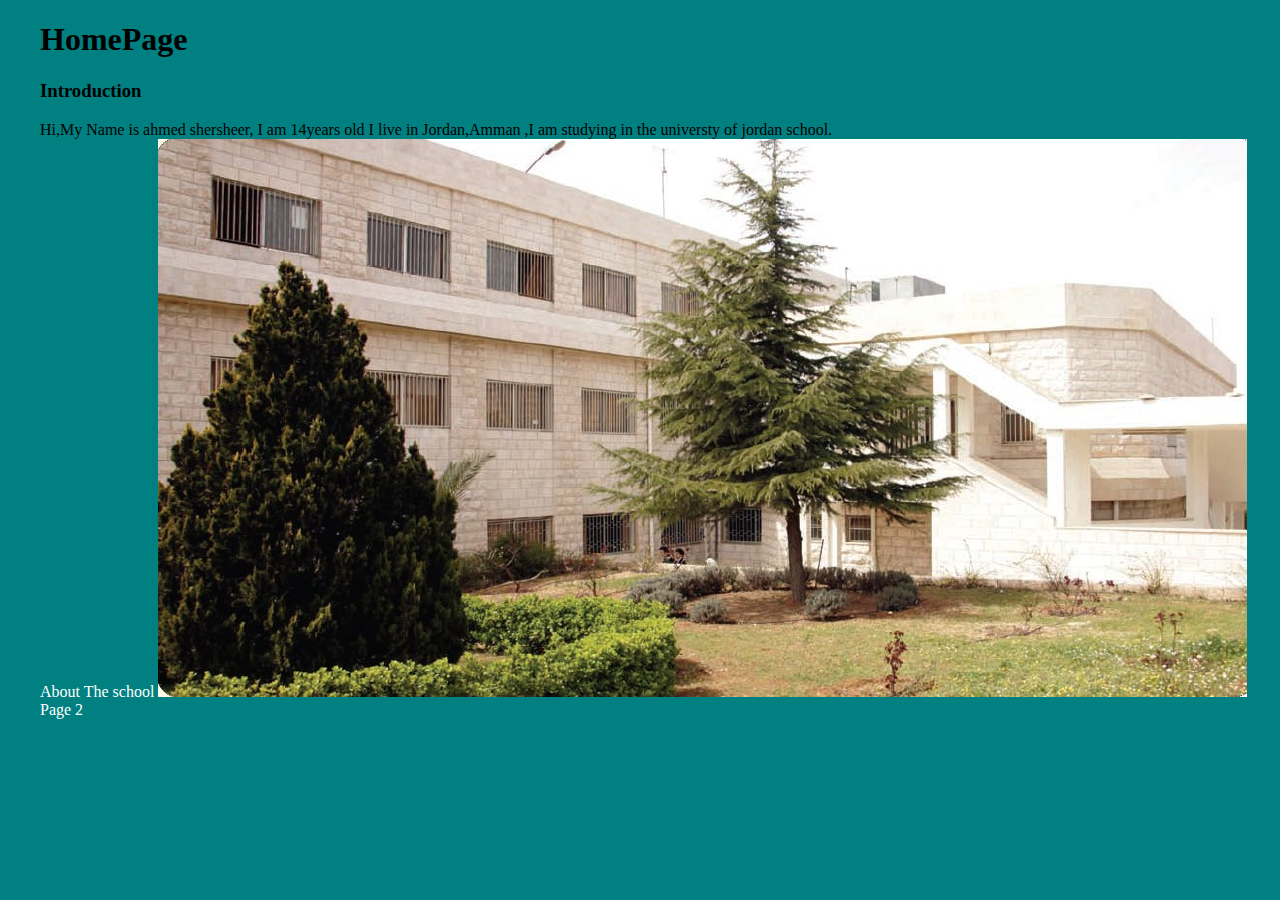
<file: index.html>
<!DOCTYPE html>
<html lang="en">

<head>
    <meta charset="UTF-8">
    <meta http-equiv="X-UA-Compatible" content="IE=edge">
    <meta name="viewport" content="width=device-width, initial-scale=1.0">
    <link rel="icon" type="image/png" href="./Personal/cv/Images 2/images.jfif" />
    <title>Introduction</title>
    <link rel="stylesheet" href="./Personal/cv/styles/ah.css">
</head>

<body>
         <ul class="p1">
        <ul class="ahmed">
        
        <h1>HomePage</h1>
        <h3>Introduction</h3>
        <p ul class="ahmed">Hi,My Name is ahmed shersheer, I am 14years old I live in Jordan,Amman ,I am studying in the universty of
            jordan school.</p>
        <a href="http://units.ju.edu.jo/ar/school/Home.aspx">About The school</a>
        <img src="./Personal/cv/Images 2/Copy of ums.jfif" alt="not found">
        <a href="./Personal/cv/Pages 2/Pes2.html">Page 2</a>

</body>

</html>
</file>
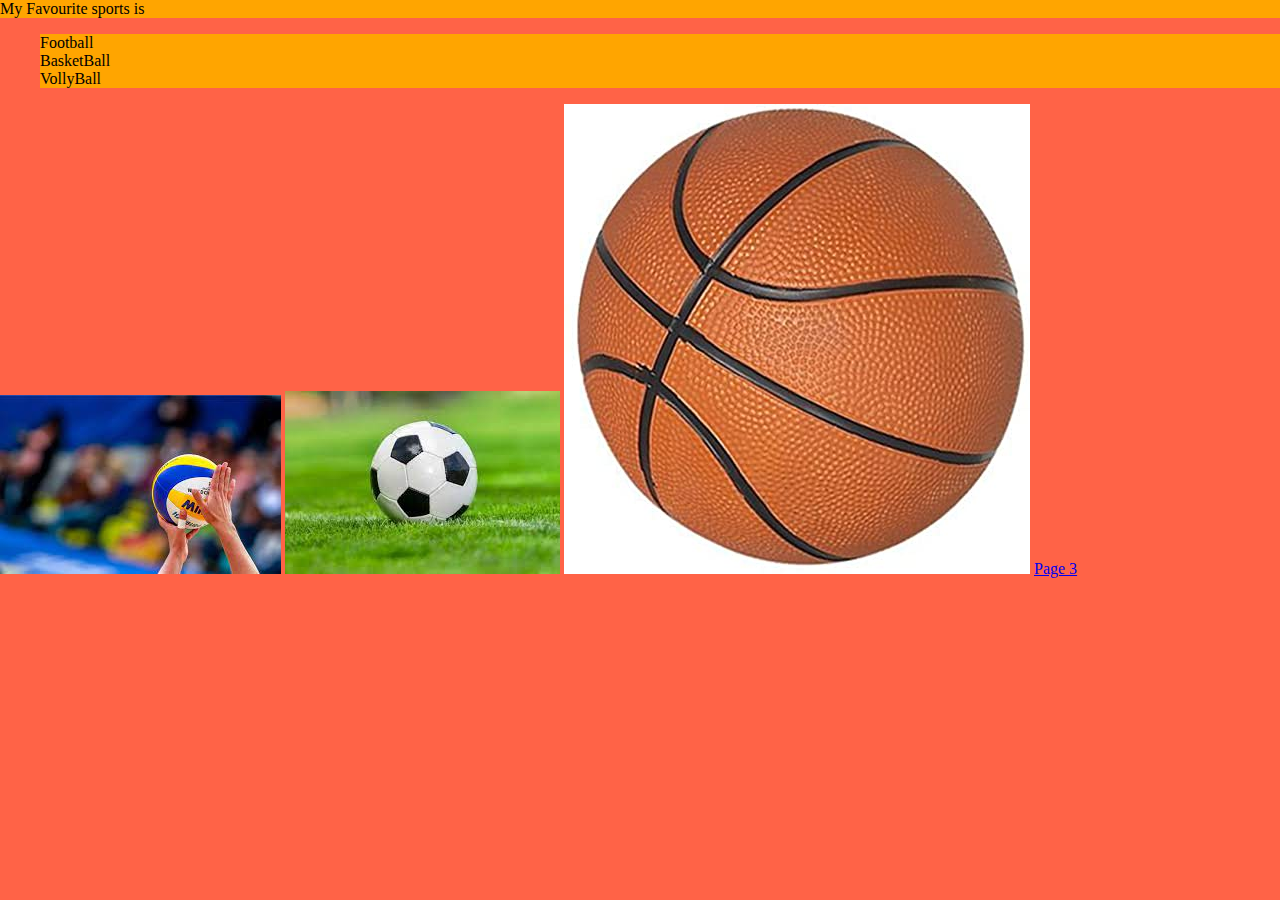
<file: Personal/cv/Pages 2/Pes2.html>
<!DOCTYPE html>
<html lang="en">
<head>
    <meta charset="UTF-8">
    <meta http-equiv="X-UA-Compatible" content="IE=edge">
    <meta name="viewport" content="width=device-width, initial-scale=1.0">
    <link rel="icon" type="image/png" href="./pictures/images (1).jfif"/>
    <title>SecondPage</title>
    <link rel="stylesheet" href="../styles/wa.css">
</head>
<body>
<p class="ward">My Favourite sports is </p>
<ul type= square>
    <li ul class="ward">Football</li>
    <li ul class="ward">BasketBall</li>
    <li ul class="ward">VollyBall</li>
    </ul>
    <img src="./pictures/download.jfif" alt="not found">
    <img src="./pictures/football.jfif" alt="not found">
    <img src="./pictures/71tdJLduL9L._AC_SX466_.jpg" alt="not found">
    <a href="./Pes3.html">Page 3</a>
    <ul class="ward">
  
</body>
</html>
</file>
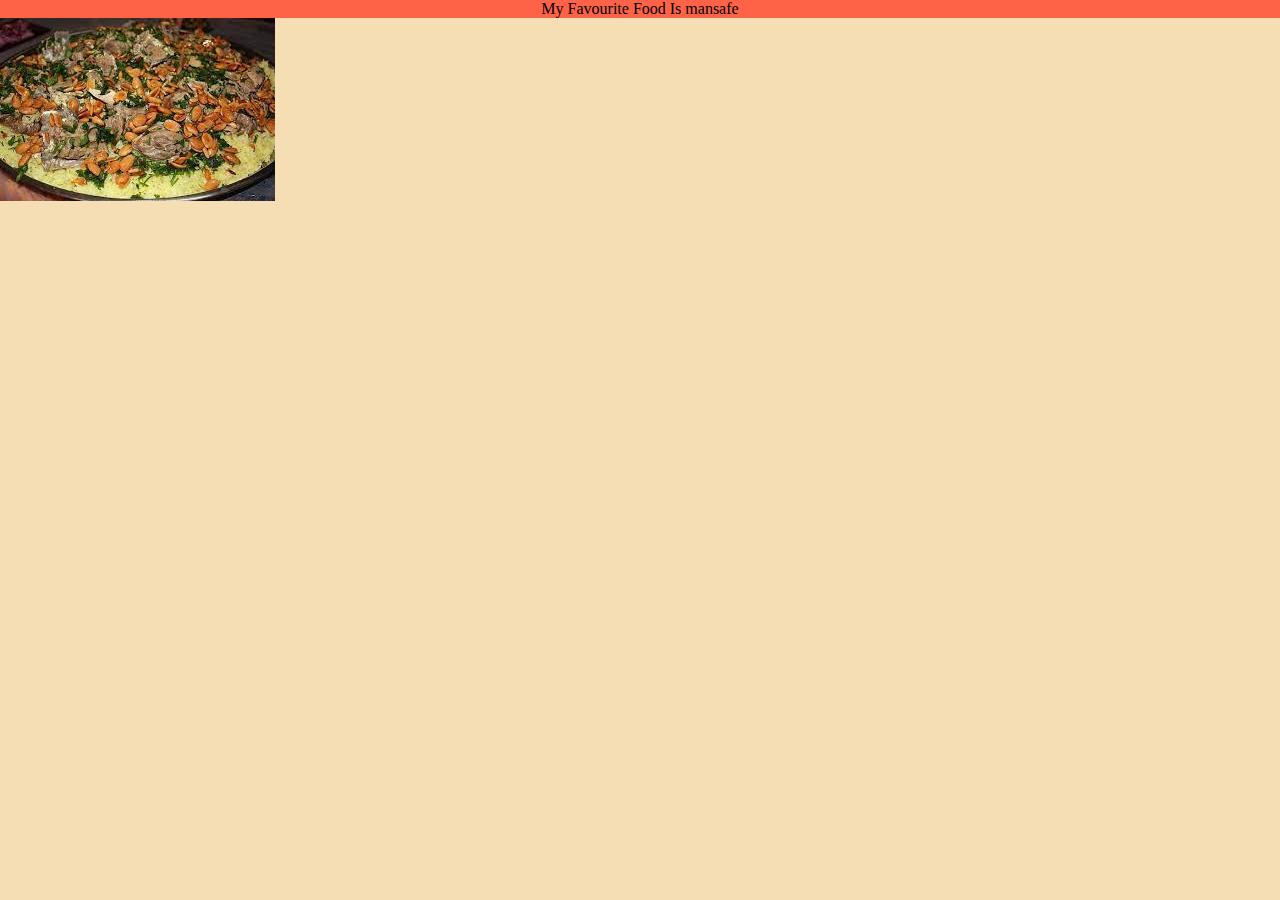
<file: Personal/cv/Pages 2/Pes3.html>
<!DOCTYPE html>
<html lang="en">
<head>
    <meta charset="UTF-8">
    <meta http-equiv="X-UA-Compatible" content="IE=edge">
    <meta name="viewport" content="width=device-width, initial-scale=1.0">
    <link rel="icon" type="image/png" href="./pictures/images (1).jfif"/>
    <title>Last</title>
    <link rel="stylesheet" href="../styles/qa.css">
</head>
<body>
    <p class="qasem">My Favourite Food Is mansafe</p>
    <img src="./pictures/mansafe.jfif" alt="not found">
    

    
</body>
</html>
</file>
<file: Personal/cv/styles/ah.css>
body{
    background-color: teal;
    padding: 0;
    margin: 0;
    font-family: cursive;
    
}
.ahmed{
background-color: teal;
margin: 0;
 list-style-type: none;
padding: 0;

}
.ahmed a{

text-decoration: none;
color: white;
}
</file>
<file: Personal/cv/styles/wa.css>
body{
    background-color:tomato;
    padding: 0;
    margin: 0;
    font-family: cursive;
    
}
.ward{
background-color: orange;
margin: 0 ;
 list-style-type: none;
padding: 0;

}
.ward a{
    
text-decoration: none;
color: white;
}
</file>
<file: Personal/cv/styles/qa.css>
body{
font-family: initial;
padding: 0;
margin: 0;
background-color: wheat;
}
.qasem {
    background-color: tomato;
    margin: 0 ;
     list-style-type: none;
    padding: 0;
    display: flex;
    justify-content: center;
    
}
.qasem a{
    text-decoration: none;
    color: white;
}
</file>
